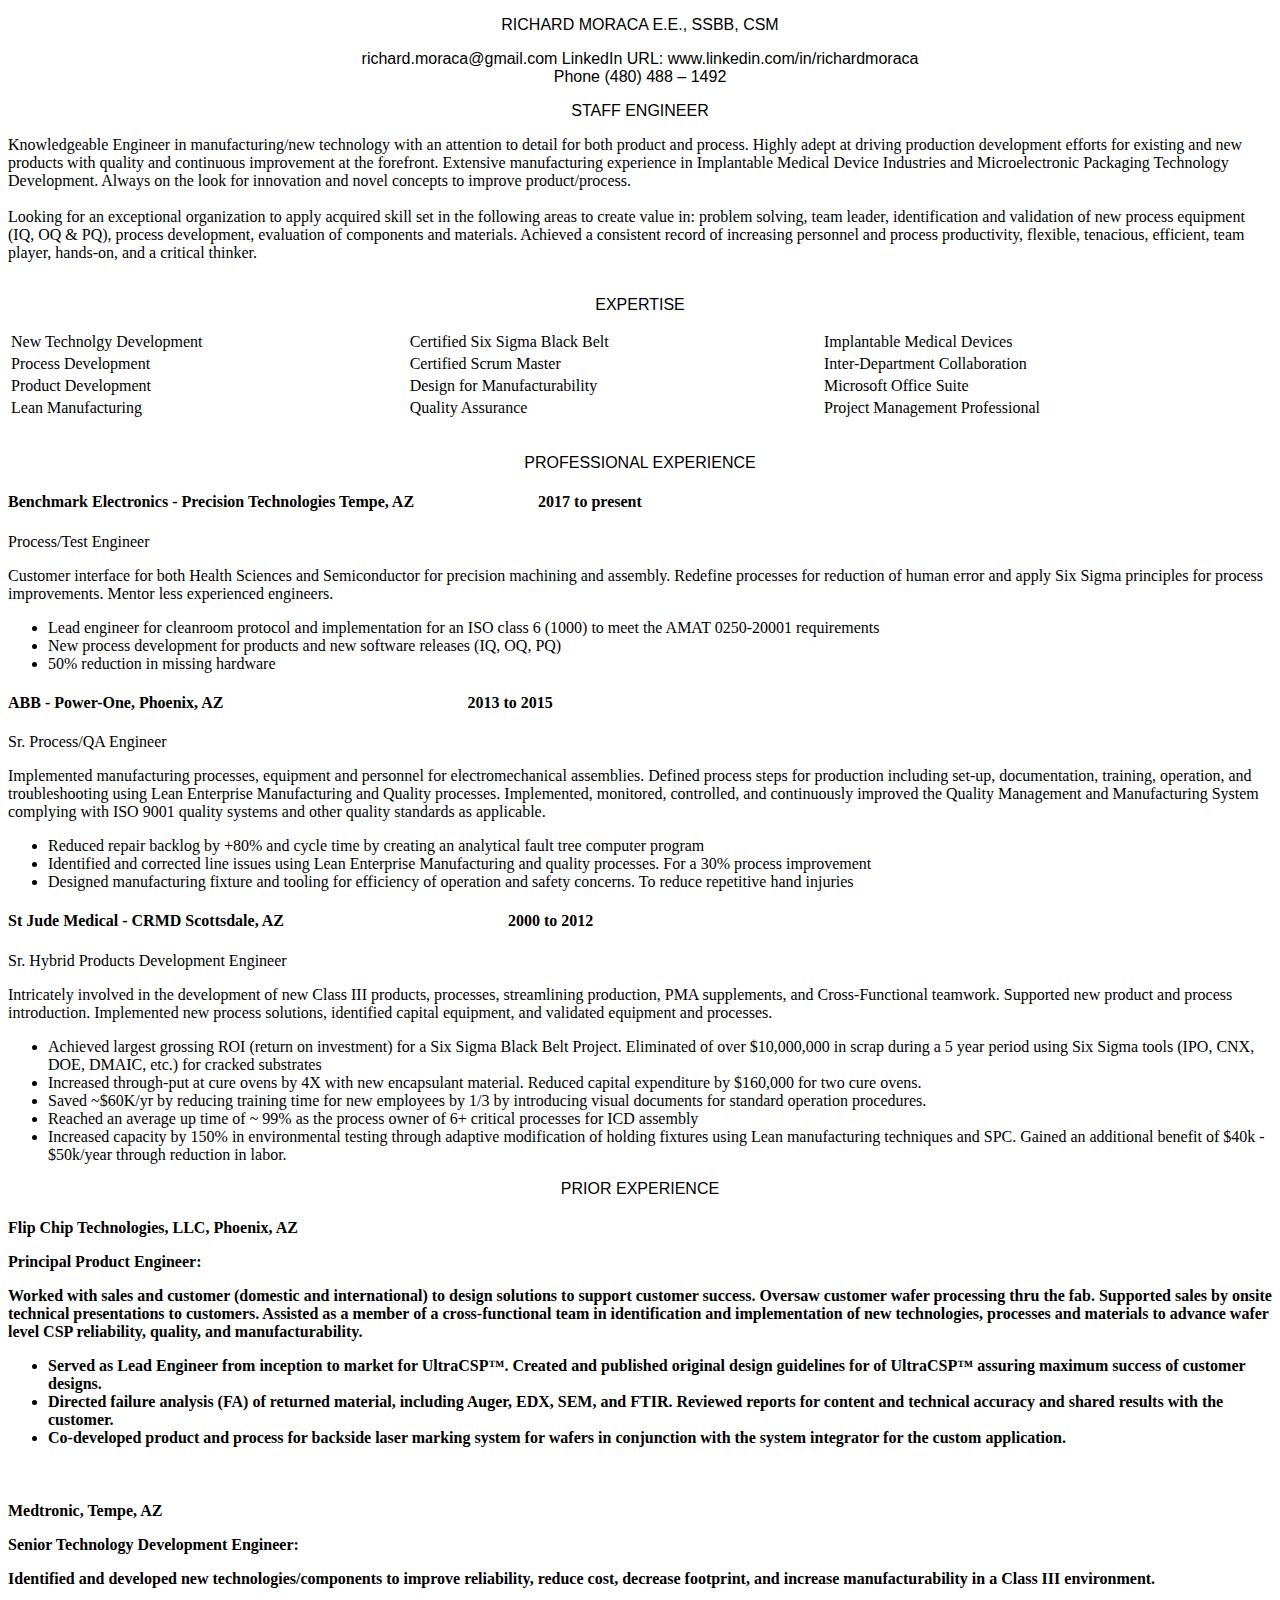
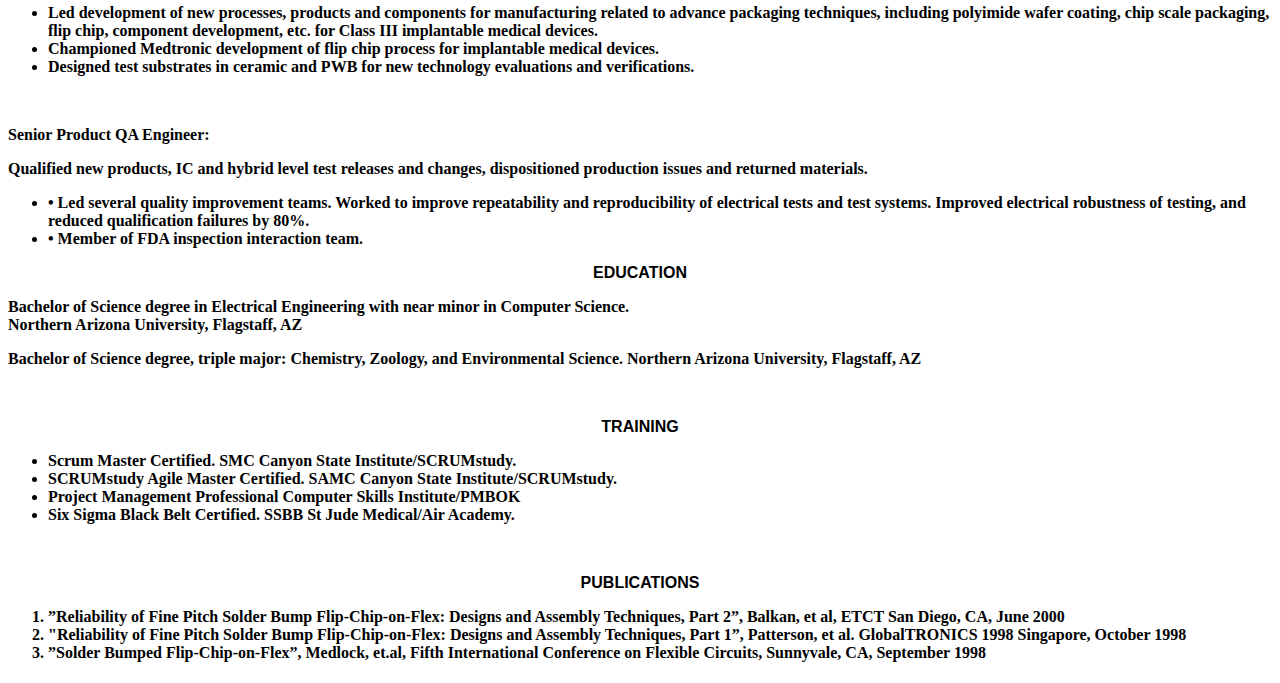
<file: index.html>
<!DOCTYPE html>
<html>
  <head>
    <link rel="stylesheet" href="style.css">
  </head>
  
  <body>
    <p class="bold uppercase center large">RICHARD MORACA   E.E., SSBB, CSM</p>
     
    <p class="bold center">richard.moraca@gmail.com     LinkedIn URL: www.linkedin.com/in/richardmoraca<br>
     Phone (480) 488 – 1492<br>
     </p>
    
    <p class="bold center uppercase">staff engineer</p>
    <p>Knowledgeable Engineer in manufacturing/new technology with an attention to detail for both product and process. 
      Highly adept at driving production development efforts for existing and new products with quality and continuous improvement 
      at the forefront. Extensive manufacturing experience in Implantable Medical Device Industries and Microelectronic Packaging 
      Technology Development.  Always on the look for innovation and novel concepts to improve product/process.<br><br>
      Looking for an exceptional organization to apply acquired skill set in the following areas to create value in:  problem solving, 
      team leader, identification and validation of new process equipment (IQ, OQ & PQ), process development, evaluation of components 
      and materials. Achieved a consistent record of increasing personnel and process productivity, flexible, tenacious, efficient,
      team player, hands-on, and a critical thinker.    
    <br><br></p> 
    <p class="bold center uppercase"> expertise<br></p>
    <table style="width:100%">
      <tr>
        <td>New Technolgy Development</td>
        <td>Certified Six Sigma Black Belt</td>
        <td>Implantable Medical Devices</td>
      </tr>
      <tr>
        <td>Process Development</td>
        <td>Certified Scrum Master</td>
        <td>Inter-Department Collaboration</td>
      </tr>
      <tr>
        <td>Product Development</td>
        <td>Design for Manufacturability</td>
        <td>Microsoft Office Suite</td>
      </tr>
      <tr>
        <td>Lean Manufacturing</td>
        <td>Quality Assurance</td>
        <td>Project Management Professional</td>
      </tr>  
    </table><br>
    <p class="bold center uppercase"> professional experience<br></p> 
      
        <h4>Benchmark Electronics - Precision Technologies  Tempe, AZ &emsp; &emsp; &emsp; &emsp; &emsp; &emsp; 2017 to present<br></h4>  
        <p>Process/Test Engineer</p>
        <p>Customer interface for both Health Sciences and Semiconductor for precision machining and assembly. Redefine processes 
          for reduction of human error and apply Six Sigma principles for process improvements. Mentor less experienced engineers.</p>
          <ul>
            <li>Lead engineer for cleanroom protocol and implementation for an ISO class 6 (1000) to meet the AMAT 0250-20001 
              requirements</li>
            <li>New process development for products and new software releases (IQ, OQ, PQ)</li>
            <li>50% reduction in missing hardware<br></li>
          </ul>         
        <h4>ABB - Power-One, Phoenix, AZ &emsp; &emsp; &emsp; &emsp; &emsp; &emsp; &emsp; &emsp; &emsp; &emsp; &emsp; &emsp; 2013 to 2015<br></h4>  
        <p>Sr. Process/QA Engineer</p>
        <p>Implemented manufacturing processes, equipment and personnel for electromechanical assemblies. Defined process steps for production 
          including set-up, documentation, training, operation, and troubleshooting using Lean Enterprise Manufacturing and Quality processes. 
          Implemented, monitored, controlled, and continuously improved the Quality Management and Manufacturing System complying with 
          ISO 9001 quality systems and other quality standards as applicable.</p>
          <ul>
            <li>Reduced repair backlog by +80% and cycle time by creating an analytical fault tree computer program</li>
            <li>Identified and corrected line issues using Lean Enterprise Manufacturing and quality processes. For a 30% process improvement</li>
            <li>Designed manufacturing fixture and tooling for efficiency of operation and safety concerns. To reduce repetitive hand injuries<br></li>
          </ul>
        <h4>St Jude Medical - CRMD  Scottsdale, AZ &emsp; &emsp; &emsp; &emsp; &emsp; &emsp; &emsp; &emsp; &emsp; &emsp; &emsp; 2000 to 2012<br></h4>  
        <p>Sr. Hybrid Products Development Engineer</p>
        <p>Intricately involved in the development of new Class III products, processes, streamlining production, PMA supplements, and 
          Cross-Functional teamwork. Supported new product and process introduction. Implemented new process solutions, identified capital equipment, 
          and validated equipment and processes.</p>
          <ul>
            <li>Achieved largest grossing ROI (return on investment) for a Six Sigma Black Belt Project. Eliminated of over $10,000,000 in scrap 
              during a 5 year period using Six Sigma tools (IPO, CNX, DOE, DMAIC, etc.) for cracked substrates</li>
            <li>Increased through-put at cure ovens by 4X with new encapsulant material. Reduced capital expenditure by $160,000 for two 
              cure ovens.</li>
            <li>Saved ~$60K/yr by reducing training time for new employees by 1/3 by introducing visual documents for standard operation procedures.</li>
            <li>Reached an average up time of ~ 99% as the process owner of 6+ critical processes for ICD assembly</li>
            <li>Increased capacity by 150% in environmental testing through adaptive modification of holding fixtures using Lean manufacturing techniques 
              and SPC. Gained an additional benefit of $40k - $50k/year through reduction in labor.<br></li>
          </ul>
   <p class="bold center uppercase"> prior experience<br></p>   
    <h4>Flip Chip Technologies, LLC, Phoenix, AZ </p>
    <p>Principal Product Engineer: </p>
    <p>Worked with sales and customer (domestic and international) to design solutions to support customer success.  Oversaw customer wafer 
      processing thru the fab.  Supported sales by onsite technical presentations to customers. Assisted as a member of a cross-functional 
      team in identification and implementation of new technologies, processes and materials to advance wafer level CSP reliability, quality,
      and manufacturability.</p>
      <ul>
        <li>Served as Lead Engineer from inception to market for UltraCSP™. Created and published original design guidelines for of UltraCSP™
          assuring maximum success of customer designs.</li>
        <li>Directed failure analysis (FA) of returned material, including Auger, EDX, SEM, and FTIR.  Reviewed reports for content and 
          technical accuracy and shared results with the customer. </li>
        <li>Co-developed product and process for backside laser marking system for wafers in conjunction with the system integrator for the 
          custom application.</li>
      </ul><br>
    <h4>Medtronic, Tempe, AZ </p>
    <p>Senior Technology Development Engineer: </p>
    <p>Identified and developed new technologies/components to improve reliability, reduce cost, decrease footprint, and increase manufacturability 
      in a Class III environment.</p>
      <ul>
        <li>Led development of new processes, products and components for manufacturing related to advance packaging techniques, including polyimide 
          wafer coating, chip scale packaging, flip chip, component development, etc. for Class III implantable medical devices.</li>
        <li>Championed Medtronic development of flip chip process for implantable medical devices.</li>
        <li>Designed test substrates in ceramic and PWB for new technology evaluations and verifications.</li>
      </ul><br>
    <p>Senior Product QA Engineer: </p>
    <p>Qualified new products, IC and hybrid level test releases and changes, dispositioned production issues and returned materials.</p>
      <ul>
        <li>•	Led several quality improvement teams.  Worked to improve repeatability and reproducibility of electrical tests and test 
          systems. Improved electrical robustness of testing, and reduced qualification failures by 80%.</li>
        <li>•	Member of FDA inspection interaction team. </li>
      </ul>
    <p class="bold center uppercase"> education<br></p> 
    <p>Bachelor of Science degree in Electrical Engineering with near minor in Computer Science.<br>  
      Northern Arizona University, Flagstaff, AZ</p>
    <p>Bachelor of Science degree, triple major:  Chemistry, Zoology, and Environmental Science.  
      Northern Arizona University, Flagstaff, AZ</p><br>
    <p class="bold center uppercase"> training<br></p>   
    <ul>
        <li>Scrum Master Certified. SMC   Canyon State Institute/SCRUMstudy. </li>
        <li>SCRUMstudy Agile Master Certified. SAMC   Canyon State Institute/SCRUMstudy. </li>
        <li>Project Management Professional  Computer Skills Institute/PMBOK</li>
        <li>Six Sigma Black Belt Certified.  SSBB   St Jude Medical/Air Academy.  </li>
      </ul><br>
     <p class="bold center uppercase"> publications<br></p>   
    <ol>
      <li>”Reliability of Fine Pitch Solder Bump Flip-Chip-on-Flex: Designs and Assembly Techniques, 
        Part 2”, Balkan, et al, ETCT San Diego, CA, June 2000</li>
      <li>"Reliability of Fine Pitch Solder Bump Flip-Chip-on-Flex: Designs and Assembly Techniques, 
        Part 1”, Patterson, et al. GlobalTRONICS 1998 Singapore, October 1998</li>
      <li>”Solder Bumped Flip-Chip-on-Flex”, Medlock, et.al, Fifth International Conference on Flexible Circuits, 
        Sunnyvale, CA, September 1998</li>
    </ol>
  </body>
</html>
</file>
<file: style.css>
.center{
  text-align: center;
}
.bold{
  color: black;
  font-family: cursive;
  font-family: Arial;
}
.uppercase{
  text-transform: uppercase;
}
</file>
